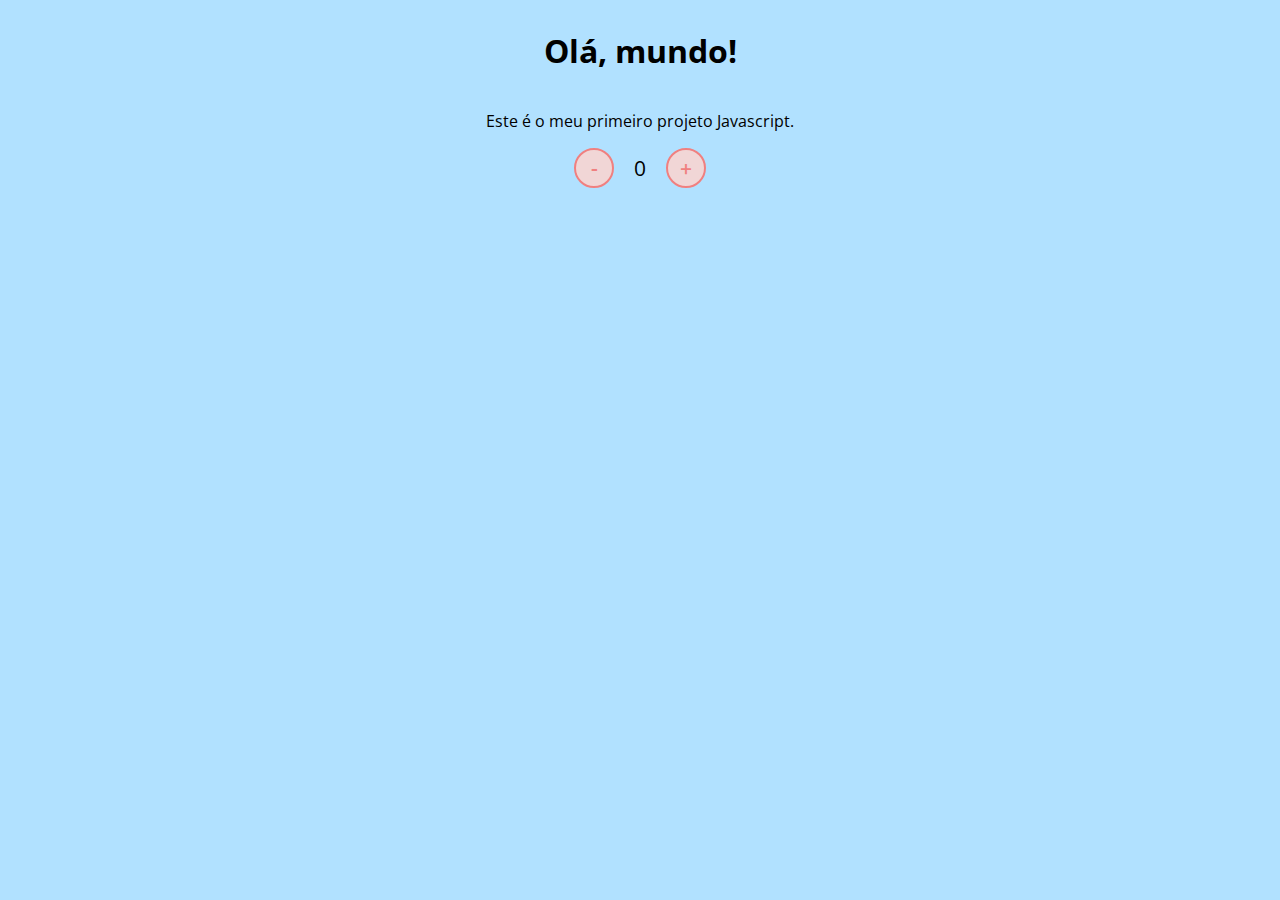
<file: Contador (addeventlistener)/index.html>
<!DOCTYPE html>
<html lang="en">
<head>
    <meta charset="UTF-8">
    <meta name="viewport" content="width=device-width, initial-scale=1.0">
    <link rel="stylesheet" href="style.css" />
    <title>Contador</title>
</head>
<body>
    <h1>Olá, mundo!</h1>
    <p>Este é o meu primeiro projeto Javascript.</p>
    <div id="counter">
        <button id="subtrair">-</button>
        <span id="currentNumber">0</span>
        <button id="adicionar">+</button>
    </div>
    <script src="script.js"></script>
</body>
</html>
</file>
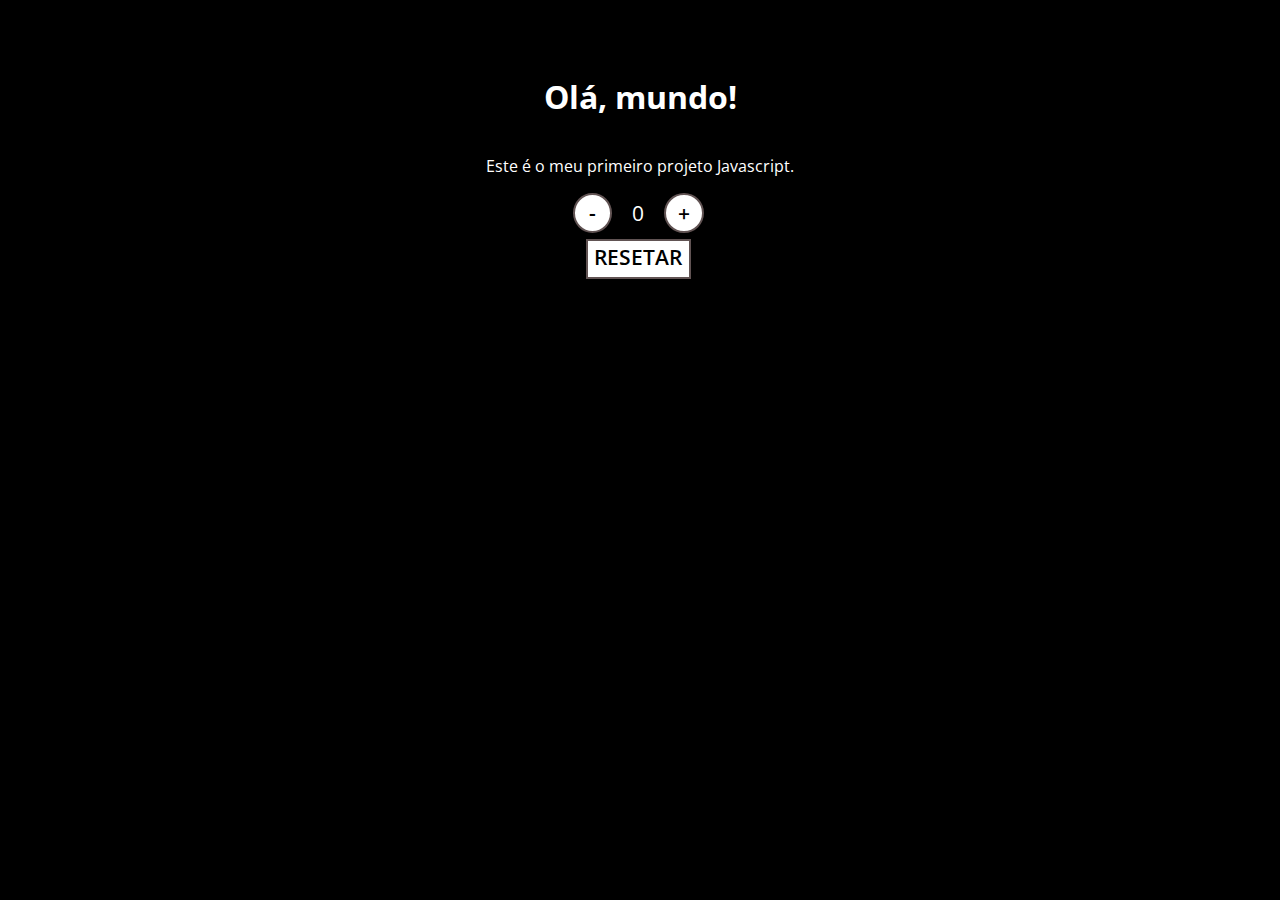
<file: Contador (cores)/index.html>
<!DOCTYPE html>
<html lang="en">
<head>
    <meta charset="UTF-8">
    <meta name="viewport" content="width=device-width, initial-scale=1.0">
    <link rel="stylesheet" href="style.css" />
    <title>Contador</title>
</head>
<body>
    <h1>Olá, mundo!</h1>
    <p>Este é o meu primeiro projeto Javascript.</p>
    <div id="counter">
        <button id="subtrair">-</button>
        <span id="currentNumber">0</span>
        <button id="adicionar">+</button>
        <button id="reset">RESETAR</button>
    </div>
    <script src="script.js"></script>
</body>
</html>
</file>
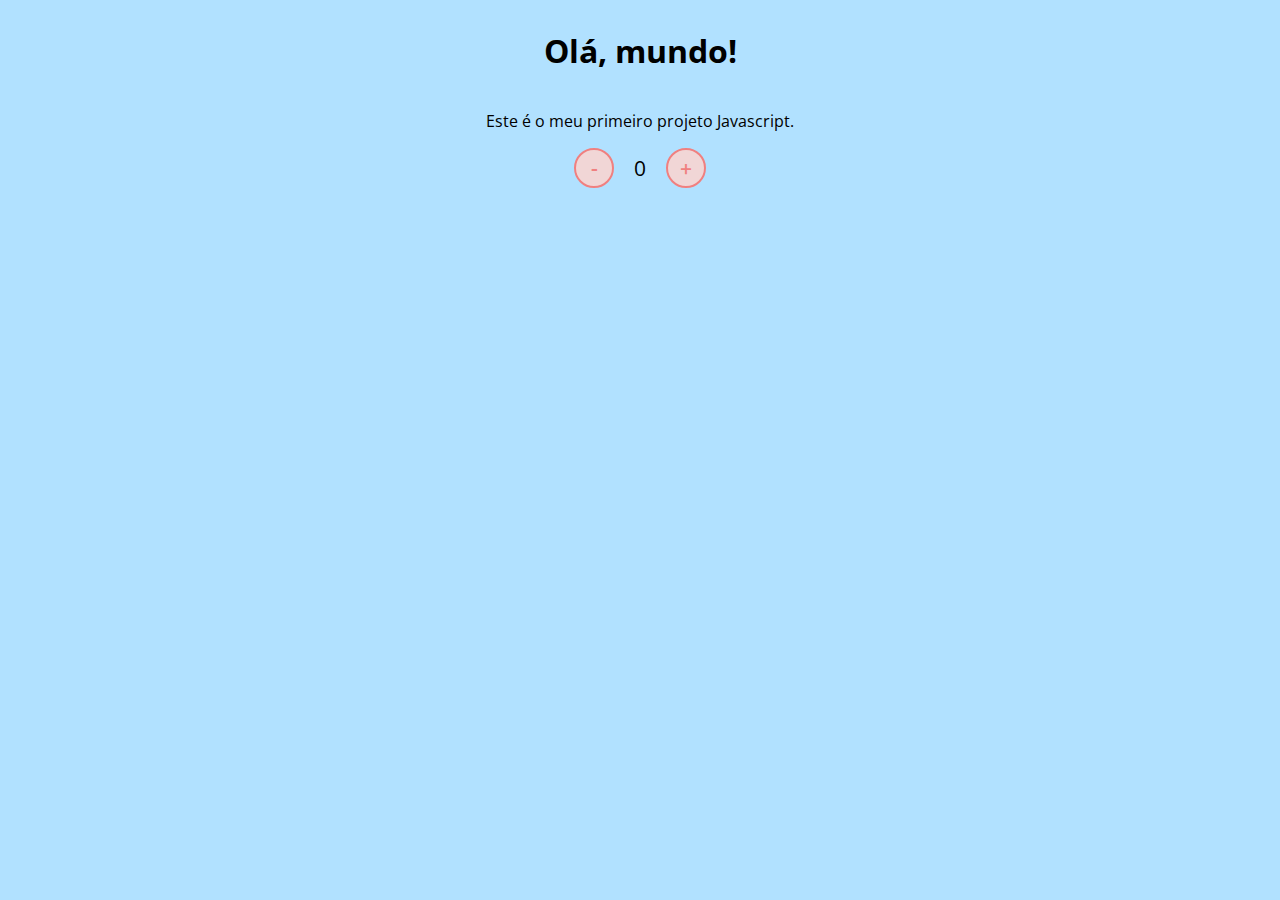
<file: Contador/index.html>
<!DOCTYPE html>
<html lang="en">
<head>
    <meta charset="UTF-8">
    <meta name="viewport" content="width=device-width, initial-scale=1.0">
    <link rel="stylesheet" href="style.css" />
    <title>Contador</title>
</head>
<body>
    <h1>Olá, mundo!</h1>
    <p>Este é o meu primeiro projeto Javascript.</p>
    <div id="counter">
        <button name="subtrair" onclick="decrement()">-</button>
        <span id="currentNumber">0</span>
        <button name="adicionar" onclick="increment()">+</button>
    </div>
    <script src="script.js"></script>
</body>
</html>
</file>
<file: Contador (addeventlistener)/style.css>
@import url('https://fonts.googleapis.com/css2?family=Open+Sans:wght@300;600&display=swap');

* {
    font-family: 'Open Sans', sans-serif;
}

body {
    display: flex;
    align-items: center;
    justify-content: center;
    flex-direction: column;
    background-color: rgb(177, 225, 255);
}

button {
    height: 40px;
    width: 40px;
    border-radius: 50%;
    border: 2px solid lightcoral;
    background-color: rgb(241, 214, 214);
    color: lightcoral;
    font-size: 16pt;
    font-weight: 600;
    text-align: center;
    transition: .4s;
}
button:hover{
    height: 50px;
    width: 50px;
    transition: .4s;
    cursor: pointer;
}
#counter {
    display: flex;
}

#currentNumber {
    display: flex;
    align-items: center;
    margin: 0 20px;
    font-size: 16pt;
}
</file>
<file: Contador (cores)/style.css>
@import url('https://fonts.googleapis.com/css2?family=Open+Sans:wght@300;600&display=swap');

* {
    font-family: 'Open Sans', sans-serif;
}
html{
    height: 100%;
}

body {
    display: flex;
    align-items: center;
    justify-content: center;
    flex-direction: column;
    background-color: rgb(0, 0, 0);
    color: white;
    height: 30%;
}

button {
    height: 40px;
    width: 40px;
    border-radius: 50%;
    border: 2px solid rgb(97, 83, 83);
    background-color: rgb(255, 255, 255);
    color: rgb(0, 0, 0);
    font-size: 16pt;
    font-weight: 600;
    text-align: center;
    transition: .4s;
}
#reset{
    border-radius: 0%;
    width: 45%;
    display: flex;
    position: relative;
    top: 115%;
    right: 50%;
}
#reset:hover{
    width: 50%;
    height: 100%;
}
button:hover{
    width: 50px;
    height: 50px;
    transition: .4s;
    cursor: pointer;
}
#counter {
    display: flex;
    position: relative;
    left: 4%;
}

#currentNumber {
    display: flex;
    align-items: center;
    margin: 0 20px;
    font-size: 16pt;
}
</file>
<file: Contador/style.css>
@import url('https://fonts.googleapis.com/css2?family=Open+Sans:wght@300;600&display=swap');

* {
    font-family: 'Open Sans', sans-serif;
}

body {
    display: flex;
    align-items: center;
    justify-content: center;
    flex-direction: column;
    background-color: rgb(177, 225, 255);
}

button {
    height: 40px;
    width: 40px;
    border-radius: 50%;
    border: 2px solid lightcoral;
    background-color: rgb(241, 214, 214);
    color: lightcoral;
    font-size: 16pt;
    font-weight: 600;
    text-align: center;
    transition: .4s;
}
button:hover{
    height: 50px;
    width: 50px;
    transition: .4s;
    cursor: pointer;
}
#counter {
    display: flex;
}

#currentNumber {
    display: flex;
    align-items: center;
    margin: 0 20px;
    font-size: 16pt;
}
</file>
